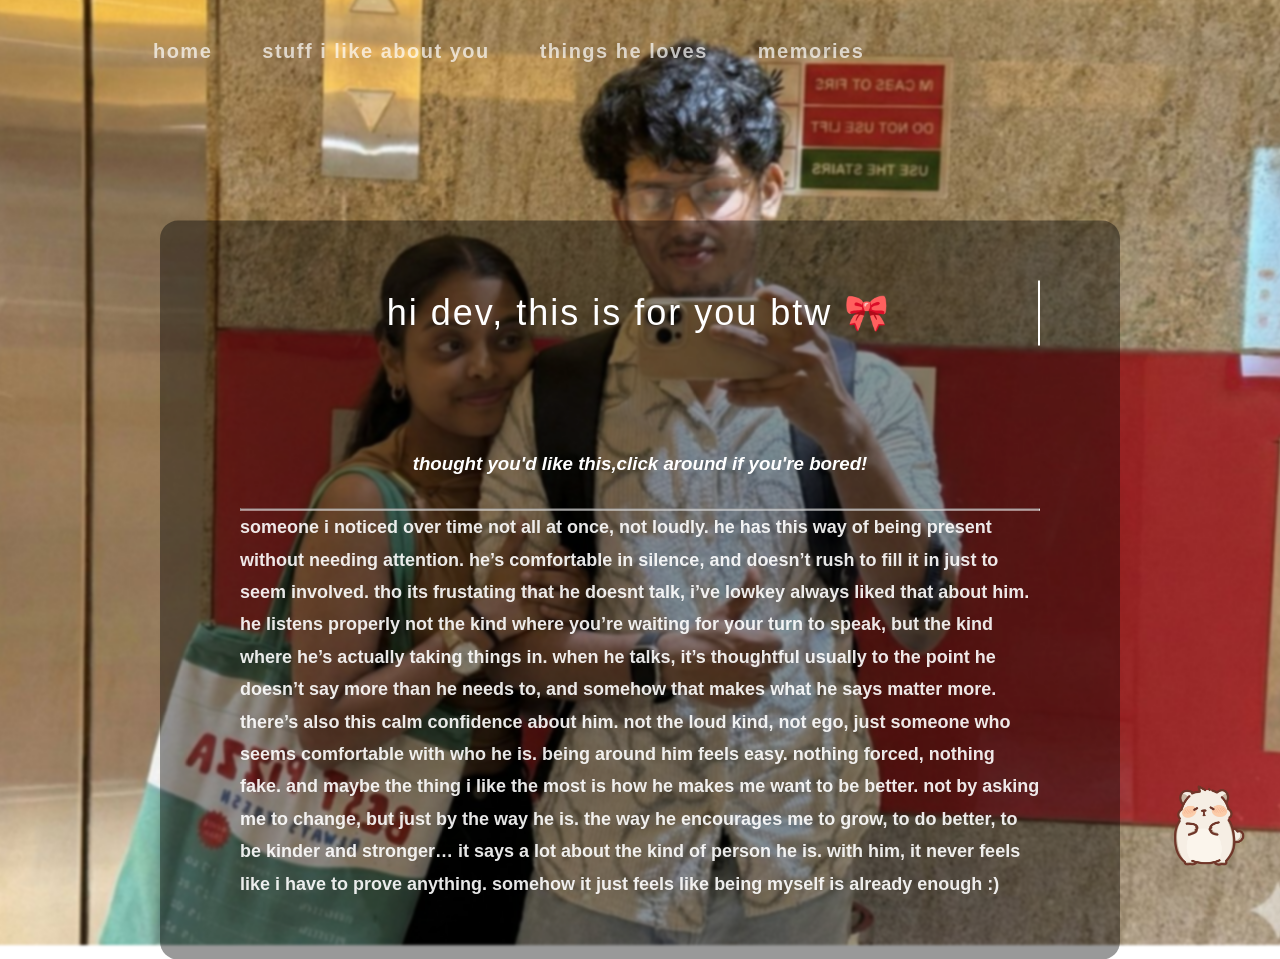
<file: index.html>
<!DOCTYPE html>
<html lan="en">
<meta charset="UTF-8">
<html>
    
    <head>
        
    <title>If you’re having a bad day </title>
     <link rel="icon" href="img/img1.jpg">
    <link rel="stylesheet" href="style.css">
    </head>
    <body>
         <div class="bg"></div>
          <nav class="navbar">
    <a href="index.html">Home</a>
    <a href="ilh.html">Stuff I like about you</a>
    <a href="likes.html">things he loves</a>
  
    <a href="memories.html">memories</a>
  </nav>
  <div class="content">

    <center>
  <h1 class="typewriter">
    hi dev, this is for you btw
    <span id="surprise" class="bow">🎀</span>
</h1>

<p id="secret-text" class="hidden">
    this page exists because you matter 💗
</p>
<br>
<h3><em>thought you'd like this,click around if you're bored!</em></h3></center>
<br>
<hr>
<p><b>

    someone i noticed over time not all at once, not loudly. he has this way of being present without needing attention. he’s comfortable in silence, and doesn’t rush to fill it in just to seem involved. tho its frustating that he doesnt talk, i’ve lowkey always liked that about him.

he listens properly not the kind where you’re waiting for your turn to speak, but the kind where he’s actually taking things in. when he talks, it’s thoughtful usually to the point he doesn’t say more than he needs to, and somehow that makes what he says matter more.

there’s also this calm confidence about him. not the loud kind, not ego, just someone who seems comfortable with who he is. being around him feels easy. nothing forced, nothing fake.

and maybe the thing i like the most is how he makes me want to be better. not by asking me to change, but just by the way he is. the way he encourages me to grow, to do better, to be kinder and stronger… it says a lot about the kind of person he is.

with him, it never feels like i have to prove anything. somehow it just feels like being myself is already enough :)
</b></p>
  </div>
  <img src="img/anime.png" class="anime-float">

<script>

const points = document.querySelectorAll(".points li");

points.forEach((point,index)=>{

    const x = Math.random()*window.innerWidth*0.7;
    const y = Math.random()*window.innerHeight*0.7;

    point.style.left = x + "px";
    point.style.top = y + "px";

    setTimeout(()=>{
        point.style.opacity="1";
        point.style.transition="opacity 1s";
    },index*2000);

});

</script>
<script>
let lastScrollTop = 0; // track last scroll position
const navbar = document.querySelector('.navbar');

window.addEventListener('scroll', function() {
    let scrollTop = window.pageYOffset || document.documentElement.scrollTop;

    if (scrollTop > lastScrollTop) {
        // scrolling down → hide navbar
        navbar.style.top = '-100px'; // moves it out of view
    } else {
        // scrolling up → show navbar
        navbar.style.top = '40px';  // original position
    }

    lastScrollTop = scrollTop <= 0 ? 0 : scrollTop; // avoid negative
});
</script>

    </body>
</html>
</file>
<file: style.css>
* {
  margin: 0;
  padding: 0;
  box-sizing: border-box;
}

body {
  font-family: 'Arial', sans-serif;
  min-height: 100vh;
  color: white;
}

/* blurred background */
.bg {
  position: fixed;
  top: 0;
  left: 0;
  height: 100vh;
  width: 100vw;
  background-image: url("img/devme.jpeg");
  background-size: cover;
  background-position: center;
  filter: blur(1px);
  transform: scale(1.1); 
  z-index: -1;
}

.content {
  width: 75vw;
  max-width: 1100px;
  min-width: 700px;

  padding: 60px 80px;
  background: rgba(0, 0, 0, 0.4);
  border-radius: 18px;
  line-height: 1.8;

  margin: 140px auto 60px auto; 
}



h1 {
  font-size: 48px;
  margin-bottom: 20px;
  text-transform: lowercase;
}

p {
  font-size: 18px;
  max-width: none;
}
@media (max-width: 900px) {
  .content {
    width: 90%;
    min-width: unset;
    padding: 40px;
  }
}
.navbar {
  position: fixed;
  top: 40px;
  right: 60px;
 
  display: flex;
  gap: 50px;
transform: translateX(-50%); /* shift to align center */
  opacity: 0;
  animation: fadeIn 1.5s ease forwards;

  z-index: 10;
  
    transition: top 0.3s ease, opacity 0.3s ease;
}



.navbar a {
  text-decoration: none;
  color: white;

  font-size: 20px;        
  font-weight: 600;       
  letter-spacing: 1.5px;
  text-transform: lowercase;

  opacity: 0.7;
  position: relative;

  transition: opacity 0.3s ease, transform 0.3s ease;
}


.navbar a:hover {
  opacity: 1;
  transform: translateY(-3px);
}


.navbar a::after {
  content: "";
  position: absolute;
  left: 0;
  bottom: -8px;
  width: 0;
  height: 3px;
  background: white;
  transition: width 0.3s ease;
}

.navbar a:hover::after {
  width: 100%;
}

/* active page (add class="active" in HTML) */
.navbar a.active {
  opacity: 1;
}

.navbar a.active::after {
  width: 100%;
}

/* main content box */
.content {
  width: 75vw;
  max-width: 1100px;
  min-width: 700px;

  padding: 60px 80px;
  background: rgba(0, 0, 0, 0.4);
  border-radius: 18px;
  line-height: 1.8;

  position: absolute;
  top: 50%;
  left: 50%;
  transform: translate(-50%, -50%);
}

/* text styling */
h1 {
  font-size: 48px;
  font-weight: 400;
  margin-bottom: 20px;
  text-transform: lowercase;
}

p {
  font-size: 18px;
  opacity: 0.9;
}

/* fade-in animation */
@keyframes fadeIn {
  from {
    opacity: 0;
    transform: translateY(-12px);
  }
  to {
    opacity: 1;
    transform: translateY(0);
  }
}

/* mobile */
@media (max-width: 900px) {
  .content {
    width: 90%;
    min-width: unset;
    padding: 40px;
  }

  .navbar {
    right: 20px;
    gap: 25px;
  }

  .navbar a {
    font-size: 16px;
  }
}
.typewriter {
    overflow: hidden;
    white-space: nowrap;
    border-right: 2px solid white;
    width: 0;
    animation: typing 4s steps(40, end) forwards,
               blink 0.8s infinite;
}

@keyframes typing {
    from { width: 0; }
    to { width: 100%; }
}

@keyframes blink {
    50% { border-color: transparent; }
}
.anime-float {
    position: fixed;
    right: 30px;
    bottom: 30px;
    width: 90px;
    animation: floatAnime 4s ease-in-out infinite;
    pointer-events: none;
}

@keyframes floatAnime {
    0% { transform: translateY(0); }
    50% { transform: translateY(-20px); }
    100% { transform: translateY(0); }
}
.bow {
    cursor: pointer;
    display: inline-block;
    transition: transform 0.3s ease;
}

.bow:hover {
    transform: scale(1.2);
}

.hidden {
    opacity: 0;
    margin-top: 10px;
    font-style: italic;
    transition: opacity 1s ease;
    color: #ffd6e0;
}

.show {
    opacity: 1;
}

.points{
    list-style:none;
    width:70%;
    margin:auto;
    margin-top:40px;
    padding:0;
}

.points li{
    width:65%;              /* makes box longer */
    background:rgba(0,0,0,0.6);  /* more transparent */
    color: white;
    padding:22px 28px;      /* makes box bigger */
    border-radius:16px;
    margin:25px 0;
    font-size:20px;         /* bigger text */
    line-height:1.6;
    opacity:0;
}
.points li:nth-child(odd){
    margin-right:auto;

}

.points li:nth-child(even){
    margin-left:auto;
}
body{
    padding-top:100px;
}
.title{
    text-align:center;
    color:white;
    margin-top:140px;
}
.likes-area{
    margin-top:40px;      /* keeps it below title */
    width:90%;
    margin-left:auto;
    margin-right:auto;
}

.points{
    list-style:none;
    display:grid;
    grid-template-columns:repeat(auto-fit,180px);
    justify-content:center;
    gap:25px;
    padding:0;
}


/* Container should be flex for proper spacing */
.points {
    display: flex;       /* arrange boxes in a row */
    flex-wrap: wrap;     /* move boxes to next line if needed */
    gap: 10px;           /* space between boxes */
}

/* Individual boxes */
.points li {
    background: rgba(255,255,255,0.6);
    color: black;
    padding: 8px 14px;
    border-radius: 10px;
    font-size: 16px;


    opacity: 0;          /* start invisible */
     display: inline-block;   /* box size depends on text */
    width: auto;             
    white-space: nowrap;     
    animation: fadeIn 0.5s forwards; /* fade in */
    
}

/* Staggered animation: each box appears in order */
.points li:nth-child(1) { animation-delay: 8s; }
.points li:nth-child(2) { animation-delay: 12s; }
.points li:nth-child(3) { animation-delay: 15s; }
.points li:nth-child(4) { animation-delay: 21s; }
.points li:nth-child(5) { animation-delay: 25s; }
.points li:nth-child(6) { animation-delay: 30s; }
.points li:nth-child(7) { animation-delay: 36s; }
/* add more if needed */

/* Fade-in animation */
@keyframes fadeIn {
    to { opacity: 1; }
}
body.likes-page .bg{
    background-image: url("img/devrohit.png");
    background-size: contain;
    background-position: center;
    background-repeat: no-repeat;
    filter: none;
}
.things-he-loves-title {
    margin-top: 20px;   /* space below navbar */
    margin-bottom: 10px; /* optional, space before boxes */
    font-size: 24px;     /* adjust size if needed */
    font-weight: bold;   /* optional styling */
}
.title-area {
  text-align: center;        /* center horizontally */
  margin-top: 80px;          /* space from top, adjust as needed */
}

.typewriter {
  display: inline-block;     /* allow width animation */
  overflow: hidden;
  white-space: nowrap;
  border-right: 2px solid white;  /* cursor effect */
  font-size: 36px;
  letter-spacing: 2px;

  width: 0;                  /* start hidden */
  animation: typing 4s steps(40, end) forwards,
             blink 0.8s infinite;
}

/* typing animation */
@keyframes typing {
  from { width: 0; }
  to { width: 100%; }
}

@keyframes blink {
  50% { border-color: transparent; }
}
.ilh-points {
    display: flex;
    flex-direction: column;
    align-items: center;
    gap: 25px;
}

.ilh-points li {
    background: rgba(0, 0, 0, 0.4);
    color: white;
    font-family: 'Arial', sans-serif;
    font-weight: bold;

    padding: 16px 22px;
    border-radius: 14px;
    font-size: 18px;

    max-width: 700px;   /* keeps boxes inside screen */
    width: fit-content;

    white-space: normal; /* allow text to go next line */
    overflow-wrap: break-word;

    opacity: 0;
    transition: transform 0.3s ease;
}

.ilh-points li:hover {
    transform: scale(1.05);
}
</file>
